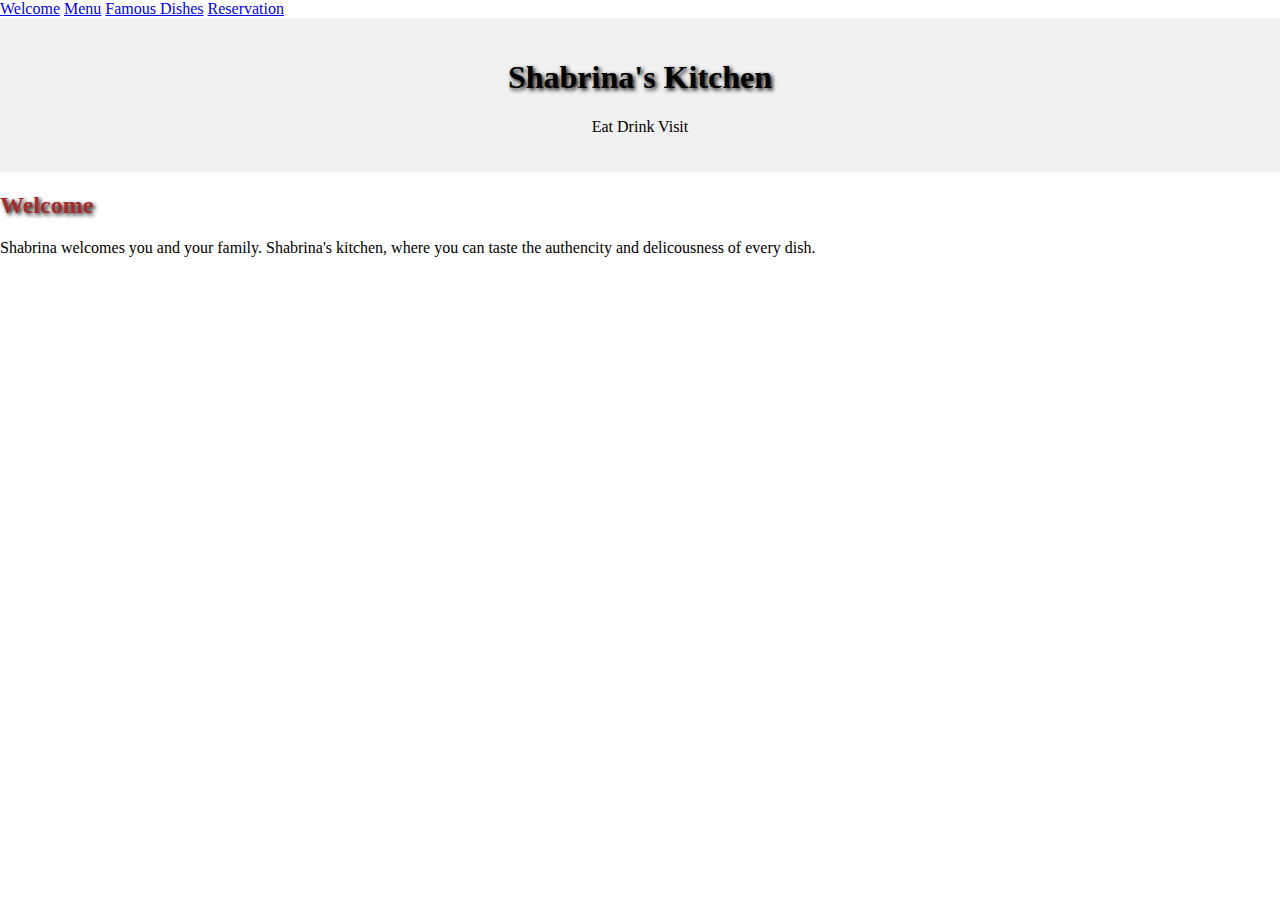
<file: index.html>
<html>
<head>
	<title>Shabrina's Kitchen</title>
	<meta charset="utf-8">
	<meta name="viewport" content="width=device-width, intial-scale=1">
<style>

*{
	box-sizing: border-box;
}

body {
 margin: 0;
}

/* Style the header */
.header {
	background-color: #f1f1f1;
	padding: 20px;
	text-align: center;
}

/*Style the top navigation bar*/
.topnav {
 	overflow: hidden;
 	background-color: #333;
}

/* Change color on hover*/
.topnav a:hover {
	background-color: #ddd;
	color: black;
}

/* Create three equal colums that floats next to each other */
.colum {
	float: left;
	width: 33.33%
	padding: 15px;
}

/* Create floats after the columns */
.row:after {
	content:"";
	display: table;
	clear: both;
}

/* Responsive layout - makes the three columns stack on top of each other instead of next to each other*/
@media screen and (max-width:600px) {
	.colum {
	width:100%;
	}
}

form {
  /* Center the form on the page */
  margin: 0 auto;
  width: 500px;
  /* Form outline */
  padding: 1em;
  border: 1px solid #CCC;
  border-radius: 1em;
}

ul {
  list-style: none;
  padding: 0;
  margin: 0;
}

form li + li {
  margin-top: 1em;
}

label {
  /* Uniform size & alignment */
  display: inline-block;
  width: 90px;
  text-align: right;
}

input,
textarea {
  /* To make sure that all text fields have the same font settings
     By default, textareas have a monospace font */
  font: 1em sans-serif;

  /* Uniform text field size */
  width: 300px;
  box-sizing: border-box;

  /* Match form field borders */
  border: 1px solid #999;
}

input:focus,
textarea:focus {
  /* Additional highlight for focused elements */
  border-color: #000;
}

textarea {
  /* Align multiline text fields with their labels */
  vertical-align: top;

  /* Provide space to type some text */
  height: 5em;
}

.button {
  /* Align buttons with the text fields */
  padding-left: 90px; /* same size as the label elements */
}

button {
  /* This extra margin represent roughly the same space as the space
     between the labels and their text fields */
  margin-left: .5em;
}
h1 {
  color: black;
  text-shadow: 2px 2px 4px #000000;
}
h2 {
  color: brown;
  text-shadow: 2px 2px 4px #000000;
}

body {
  background-image: url('https://upload.wikimedia.org/wikipedia/commons/b/b4/RESTAURANT.jpg');
}

</style>
</head>

<body>
  <a href="index.html">Welcome</a>
  <a href="Menu.html">Menu</a>
  <a href="famousdishes.html">Famous Dishes</a>
  <a href="reservation.html">Reservation</a>
  

<div class="header">
	<h1>Shabrina's Kitchen </h1>
	<p> Eat Drink Visit </p>
</div>

<div class="row">
	<div class="colum">
	<h2> Welcome </h2>
	<p> Shabrina welcomes you and your family. Shabrina's kitchen, where you can taste the authencity and delicousness of every dish.</p>
</div>


</body>
</html>
</file>
